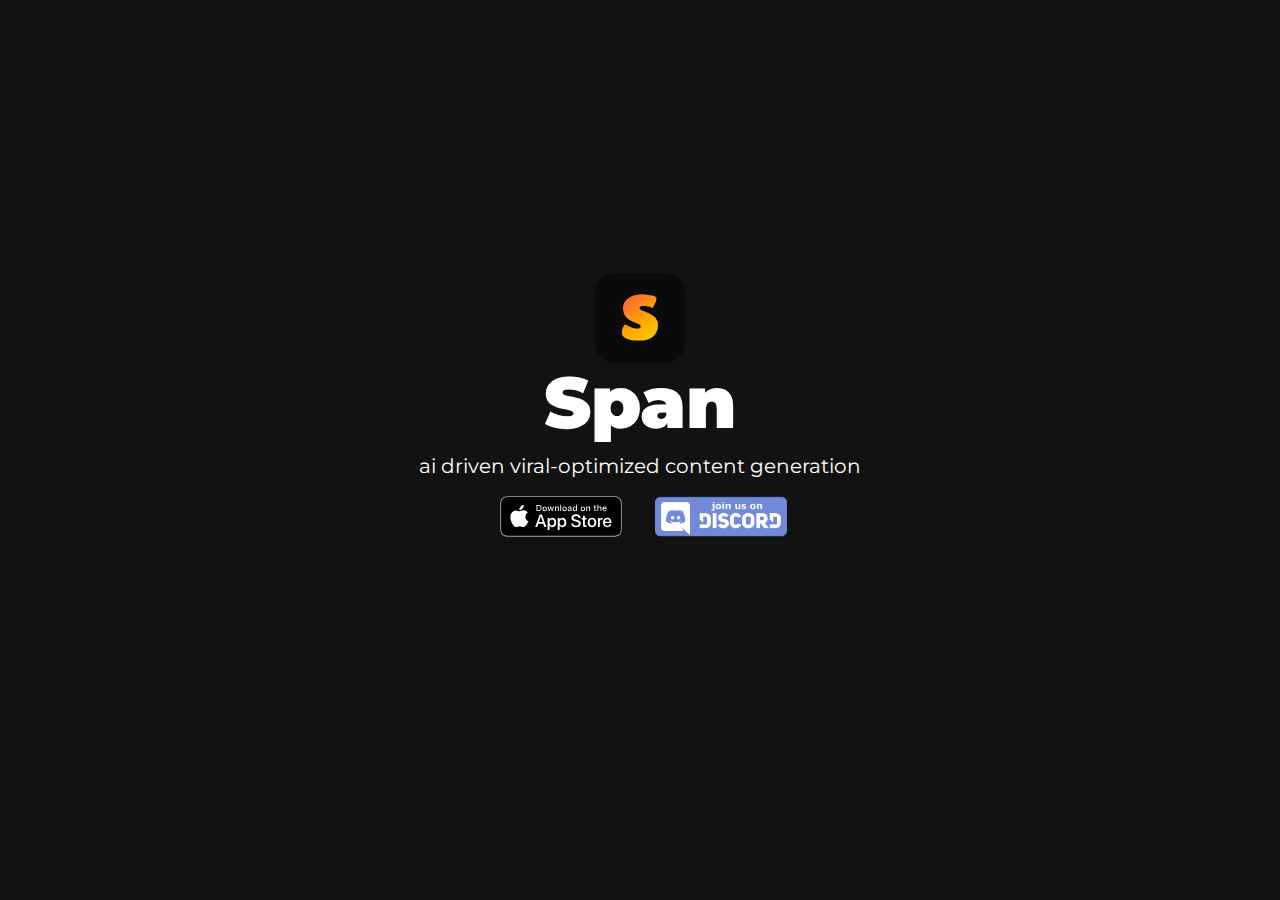
<file: index.html>
<!DOCTYPE html>
<html style="font-size: 16px;" lang="en"><head>
    <meta name="viewport" content="width=device-width, initial-scale=1.0">
    <meta charset="utf-8">
    <meta name="keywords" content="span, span app, ai, ai content generation, reddit tiktok, reddit narration, content generator, ai content creator">
    <meta name="description" content="Span is the AI powered viral-optimized content generator">
    <title>Home</title>
    <link rel="stylesheet" href="nicepage.css" media="screen">
<link rel="stylesheet" href="Home.css" media="screen">
    <script class="u-script" type="text/javascript" src="jquery.js" defer=""></script>
    <script class="u-script" type="text/javascript" src="nicepage.js" defer=""></script>
    <meta name="generator" content="Nicepage 5.20.7, nicepage.com">
    <link id="u-theme-google-font" rel="stylesheet" href="https://fonts.googleapis.com/css?family=Roboto:100,100i,300,300i,400,400i,500,500i,700,700i,900,900i|Open+Sans:300,300i,400,400i,500,500i,600,600i,700,700i,800,800i">
    <link id="u-page-google-font" rel="stylesheet" href="https://fonts.googleapis.com/css?family=Montserrat:100,100i,200,200i,300,300i,400,400i,500,500i,600,600i,700,700i,800,800i,900,900i">
    
    
    
    <script type="application/ld+json">{
		"@context": "http://schema.org",
		"@type": "Organization",
		"name": "Span"
}</script>
    <meta name="theme-color" content="#478ac9">
    <meta property="og:title" content="Home">
    <meta property="og:description" content="Span is the AI powered viral-optimized content generator">
    <meta property="og:type" content="website">
  <meta data-intl-tel-input-cdn-path="intlTelInput/"></head>
  <body data-home-page="Home.html" data-home-page-title="Home" data-path-to-root="./" data-include-products="false" class="u-body u-stick-footer u-xl-mode" data-lang="en">
    <section class="u-clearfix u-custom-color-1 u-section-1" id="sec-5124">
      
      
      <div class="u-clearfix u-sheet u-sheet-1">
        <img class="u-image u-image-round u-preserve-proportions u-radius-20 u-image-1" src="images/spanlogo.png" alt="" data-image-width="1179" data-image-height="1179">
        <h1 class="u-align-center u-custom-font u-font-montserrat u-text u-text-default u-text-1">Span</h1>
        <h5 class="u-align-center u-custom-font u-font-montserrat u-text u-text-default u-text-2">ai driven viral-optimized content generation</h5>
        <img class="u-hover-feature u-image u-image-default u-image-2" src="images/download.svg" alt="" data-image-width="1200" data-image-height="800" data-href="https://apps.apple.com/app/apple-store/id6454556898?pt=123613745&amp;ct=span.lol&amp;mt=8" data-target="_blank">
        <img class="u-hover-feature u-image u-image-contain u-image-default u-image-3" src="images/discord.png" alt="" data-image-width="800" data-image-height="272" data-href="https://discord.gg/AHHvRWf8X6" data-target="_blank">
      </div>
    </section>
    
    
    
    
  
</body></html>
</file>
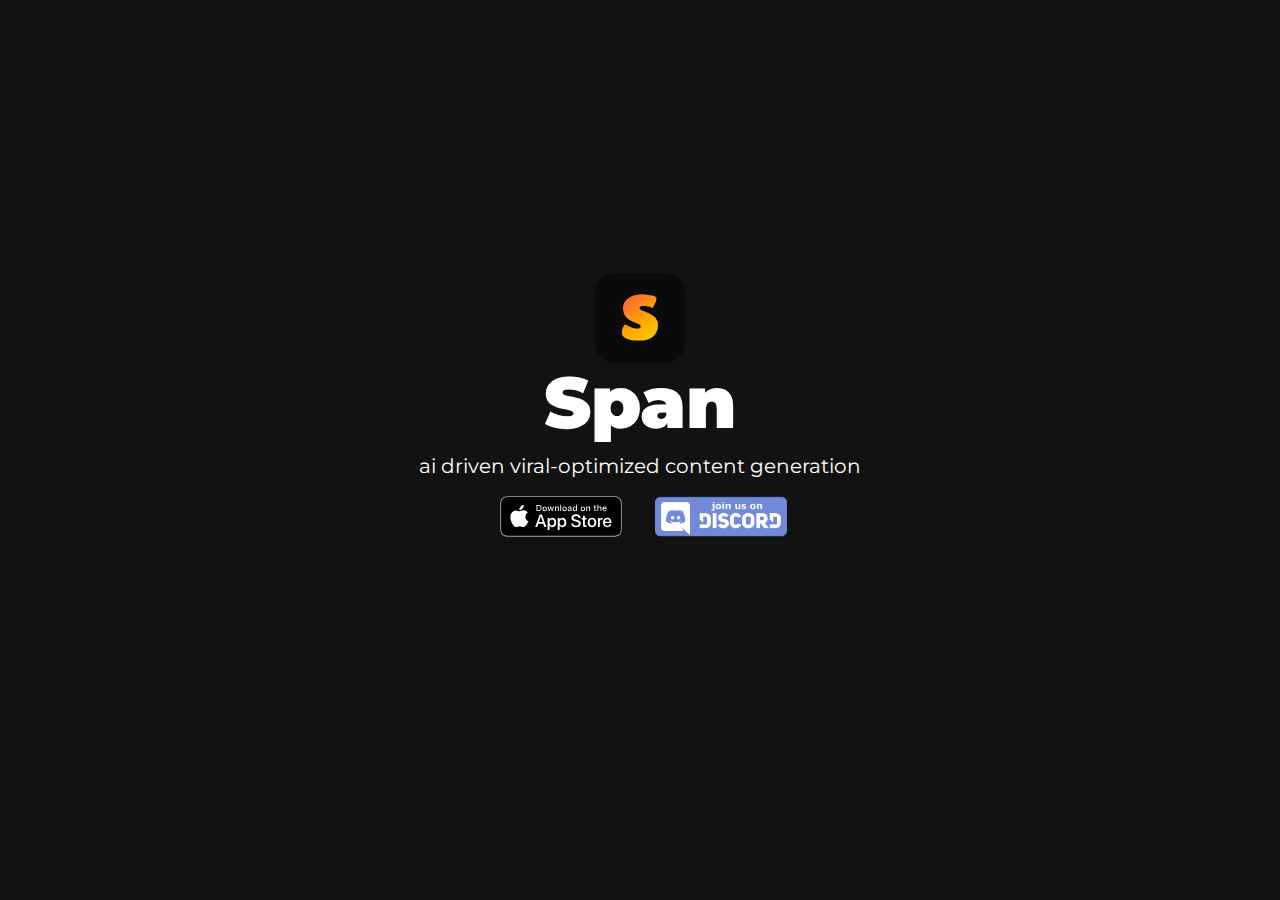
<file: Home.html>
<!DOCTYPE html>
<html style="font-size: 16px;" lang="en"><head>
    <meta name="viewport" content="width=device-width, initial-scale=1.0">
    <meta charset="utf-8">
    <meta name="keywords" content="span, span app, ai, ai content generation, reddit tiktok, reddit narration, content generator, ai content creator">
    <meta name="description" content="Span is the AI powered viral-optimized content generator">
    <title>Home</title>
    <link rel="stylesheet" href="nicepage.css" media="screen">
<link rel="stylesheet" href="Home.css" media="screen">
    <script class="u-script" type="text/javascript" src="jquery.js" defer=""></script>
    <script class="u-script" type="text/javascript" src="nicepage.js" defer=""></script>
    <meta name="generator" content="Nicepage 5.20.7, nicepage.com">
    <link id="u-theme-google-font" rel="stylesheet" href="https://fonts.googleapis.com/css?family=Roboto:100,100i,300,300i,400,400i,500,500i,700,700i,900,900i|Open+Sans:300,300i,400,400i,500,500i,600,600i,700,700i,800,800i">
    <link id="u-page-google-font" rel="stylesheet" href="https://fonts.googleapis.com/css?family=Montserrat:100,100i,200,200i,300,300i,400,400i,500,500i,600,600i,700,700i,800,800i,900,900i">
    
    
    
    <script type="application/ld+json">{
		"@context": "http://schema.org",
		"@type": "Organization",
		"name": "Span"
}</script>
    <meta name="theme-color" content="#478ac9">
    <meta property="og:title" content="Home">
    <meta property="og:description" content="Span is the AI powered viral-optimized content generator">
    <meta property="og:type" content="website">
  <meta data-intl-tel-input-cdn-path="intlTelInput/"></head>
  <body data-path-to-root="./" data-include-products="false" class="u-body u-stick-footer u-xl-mode" data-lang="en">
    <section class="u-clearfix u-custom-color-1 u-section-1" id="sec-5124">
      
      
      <div class="u-clearfix u-sheet u-sheet-1">
        <img class="u-image u-image-round u-preserve-proportions u-radius-20 u-image-1" src="images/spanlogo.png" alt="" data-image-width="1179" data-image-height="1179">
        <h1 class="u-align-center u-custom-font u-font-montserrat u-text u-text-default u-text-1">Span</h1>
        <h5 class="u-align-center u-custom-font u-font-montserrat u-text u-text-default u-text-2">ai driven viral-optimized content generation</h5>
        <img class="u-hover-feature u-image u-image-default u-image-2" src="images/download.svg" alt="" data-image-width="1200" data-image-height="800" data-href="https://apps.apple.com/app/apple-store/id6454556898?pt=123613745&amp;ct=span.lol&amp;mt=8" data-target="_blank">
        <img class="u-hover-feature u-image u-image-contain u-image-default u-image-3" src="images/discord.png" alt="" data-image-width="800" data-image-height="272" data-href="https://discord.gg/AHHvRWf8X6" data-target="_blank">
      </div>
    </section>
    
    
    
    
  
</body></html>
</file>
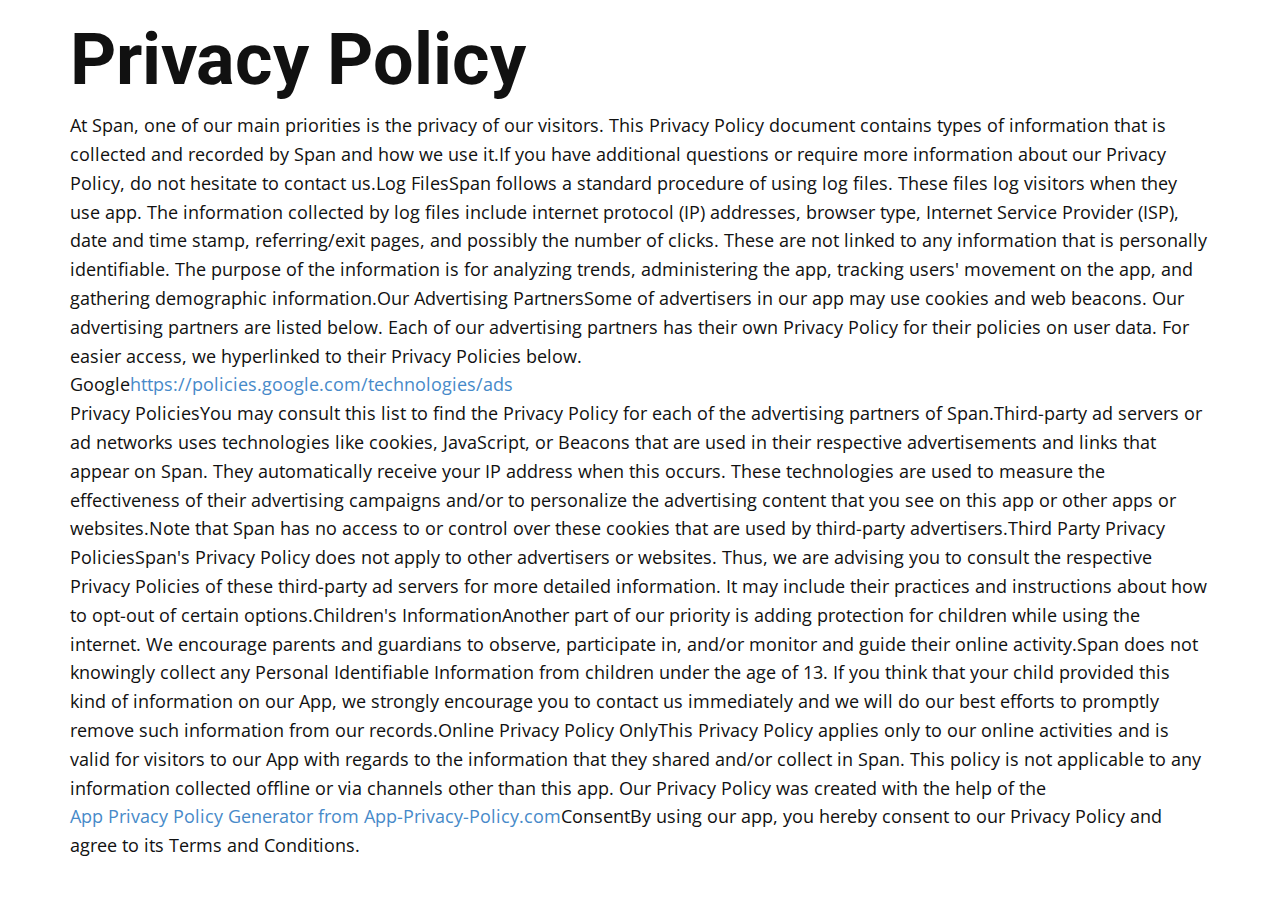
<file: Privacy-Policy.html>
<!DOCTYPE html>
<html style="font-size: 16px;" lang="en"><head>
    <meta name="viewport" content="width=device-width, initial-scale=1.0">
    <meta charset="utf-8">
    <meta name="keywords" content="span, span app, ai, ai content generation, reddit tiktok, reddit narration, content generator, ai content creator">
    <meta name="description" content="Span is the AI powered viral-optimized content generator">
    <title>Privacy Policy</title>
    <link rel="stylesheet" href="nicepage.css" media="screen">
<link rel="stylesheet" href="Privacy-Policy.css" media="screen">
    <script class="u-script" type="text/javascript" src="jquery.js" defer=""></script>
    <script class="u-script" type="text/javascript" src="nicepage.js" defer=""></script>
    <meta name="generator" content="Nicepage 5.20.7, nicepage.com">
    <link id="u-theme-google-font" rel="stylesheet" href="https://fonts.googleapis.com/css?family=Roboto:100,100i,300,300i,400,400i,500,500i,700,700i,900,900i|Open+Sans:300,300i,400,400i,500,500i,600,600i,700,700i,800,800i">
    
    
    
    <script type="application/ld+json">{
		"@context": "http://schema.org",
		"@type": "Organization",
		"name": "Span"
}</script>
    <meta name="theme-color" content="#478ac9">
    <meta property="og:title" content="Privacy Policy">
    <meta property="og:description" content="Span is the AI powered viral-optimized content generator">
    <meta property="og:type" content="website">
  <meta data-intl-tel-input-cdn-path="intlTelInput/"></head>
  <body data-path-to-root="./" data-include-products="false" class="u-body u-xl-mode" data-lang="en">
    <section class="u-clearfix u-section-1" id="sec-c480">
      <div class="u-clearfix u-sheet u-sheet-1">
        <h1 class="u-text u-text-default u-text-1">Privacy Policy</h1>
        <p class="u-text u-text-default u-text-2"> At Span, one of our main priorities is the privacy of our visitors. This Privacy Policy document contains types of information that is collected and recorded by Span and how we use it.If you have additional questions or require more information about our Privacy Policy, do not hesitate to contact us.Log FilesSpan follows a standard procedure of using log files. These files log visitors when they use app. The information collected by log files include internet protocol (IP) addresses, browser type, Internet Service Provider (ISP), date and time stamp, referring/exit pages, and possibly the number of clicks. These are not linked to any information that is personally identifiable. The purpose of the information is for analyzing trends, administering the app, tracking users' movement on the app, and gathering demographic information.Our Advertising PartnersSome of advertisers in our app may use cookies and web beacons. Our advertising partners are listed below. Each of our advertising partners has their own Privacy Policy for their policies on user data. For easier access, we hyperlinked to their Privacy Policies below.<br>Google<a href="https://policies.google.com/technologies/ads" class="u-active-none u-border-none u-btn u-button-style u-hover-none u-none u-text-palette-1-base u-btn-1">https://policies.google.com/technologies/ads</a>
          <br>Privacy PoliciesYou may consult this list to find the Privacy Policy for each of the advertising partners of Span.Third-party ad servers or ad networks uses technologies like cookies, JavaScript, or Beacons that are used in their respective advertisements and links that appear on Span. They automatically receive your IP address when this occurs. These technologies are used to measure the effectiveness of their advertising campaigns and/or to personalize the advertising content that you see on this app or other apps or websites.Note that Span has no access to or control over these cookies that are used by third-party advertisers.Third Party Privacy PoliciesSpan's Privacy Policy does not apply to other advertisers or websites. Thus, we are advising you to consult the respective Privacy Policies of these third-party ad servers for more detailed information. It may include their practices and instructions about how to opt-out of certain options.Children's InformationAnother part of our priority is adding protection for children while using the internet. We encourage parents and guardians to observe, participate in, and/or monitor and guide their online activity.Span does not knowingly collect any Personal Identifiable Information from children under the age of 13. If you think that your child provided this kind of information on our App, we strongly encourage you to contact us immediately and we will do our best efforts to promptly remove such information from our records.Online Privacy Policy OnlyThis Privacy Policy applies only to our online activities and is valid for visitors to our App with regards to the information that they shared and/or collect in Span. This policy is not applicable to any information collected offline or via channels other than this app. Our Privacy Policy was created with the help of the&nbsp;<a href="https://www.app-privacy-policy.com/app-privacy-policy-generator/" class="u-active-none u-border-none u-btn u-button-style u-hover-none u-none u-text-palette-1-base u-btn-2">App Privacy Policy Generator from App-Privacy-Policy.com</a>ConsentBy using our app, you hereby consent to our Privacy Policy and agree to its Terms and Conditions.
        </p>
      </div>
    </section>
    
    
    
    
  
</body></html>
</file>
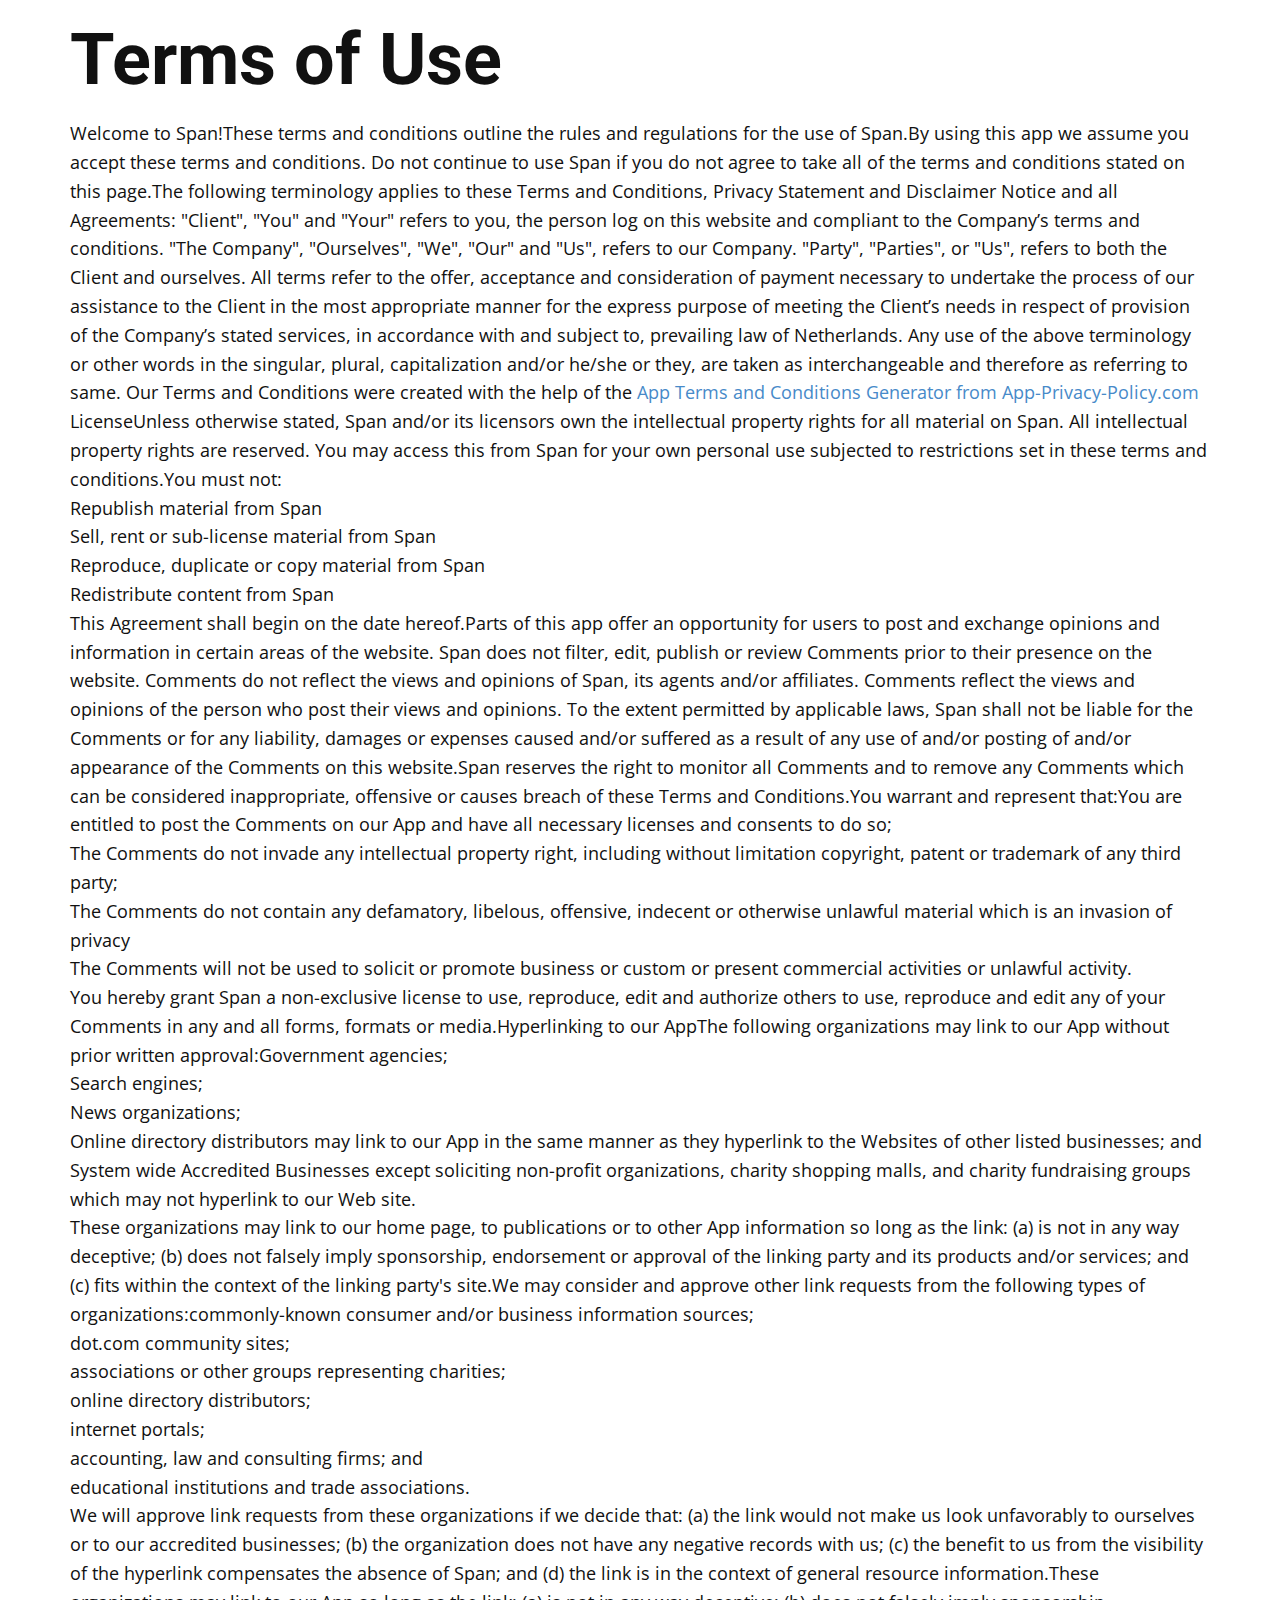
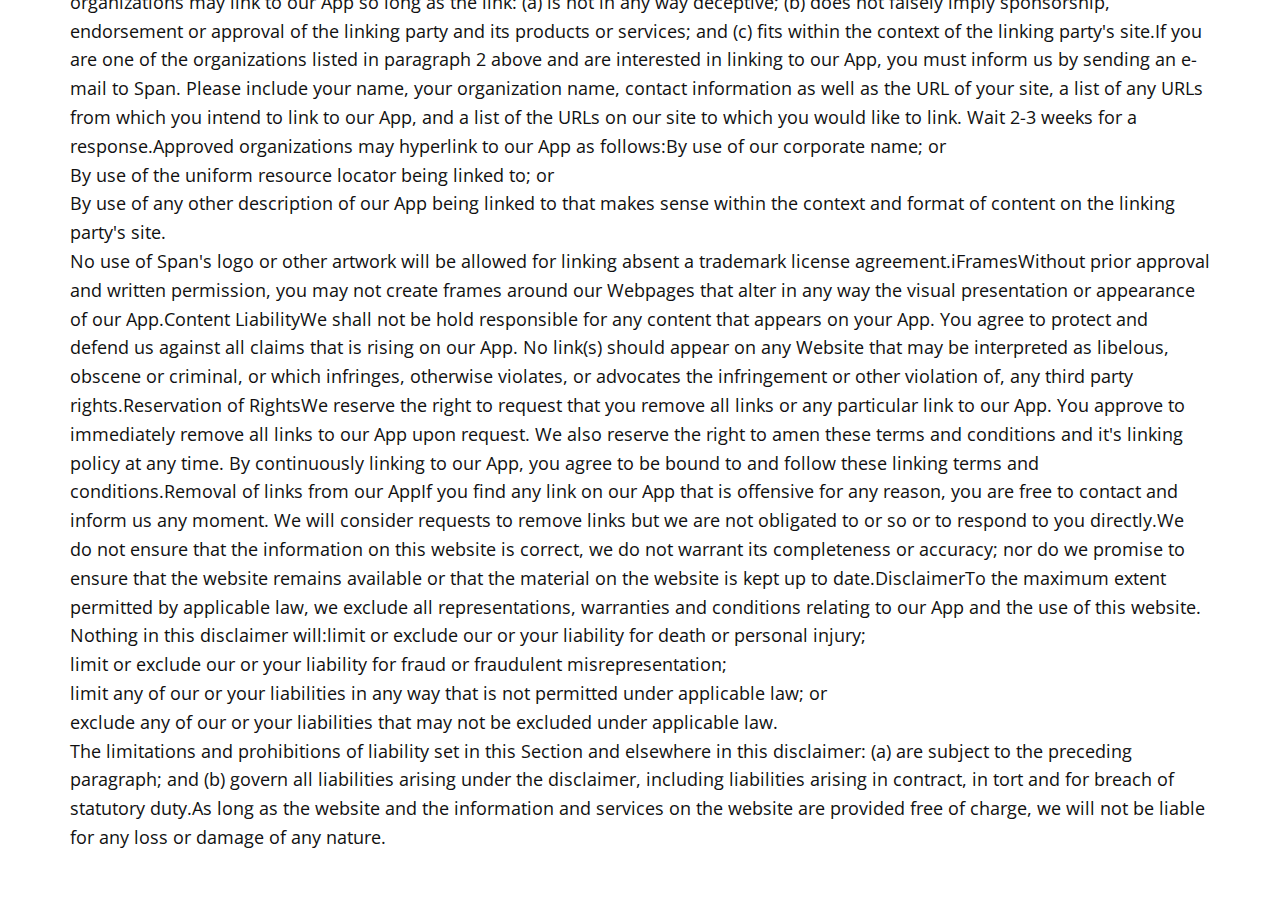
<file: Terms-of-Use.html>
<!DOCTYPE html>
<html style="font-size: 16px;" lang="en"><head>
    <meta name="viewport" content="width=device-width, initial-scale=1.0">
    <meta charset="utf-8">
    <meta name="keywords" content="span, span app, ai, ai content generation, reddit tiktok, reddit narration, content generator, ai content creator">
    <meta name="description" content="Span is the AI powered viral-optimized content generator">
    <title>Terms of Use</title>
    <link rel="stylesheet" href="nicepage.css" media="screen">
<link rel="stylesheet" href="Terms-of-Use.css" media="screen">
    <script class="u-script" type="text/javascript" src="jquery.js" defer=""></script>
    <script class="u-script" type="text/javascript" src="nicepage.js" defer=""></script>
    <meta name="generator" content="Nicepage 5.20.7, nicepage.com">
    <link id="u-theme-google-font" rel="stylesheet" href="https://fonts.googleapis.com/css?family=Roboto:100,100i,300,300i,400,400i,500,500i,700,700i,900,900i|Open+Sans:300,300i,400,400i,500,500i,600,600i,700,700i,800,800i">
    
    
    
    <script type="application/ld+json">{
		"@context": "http://schema.org",
		"@type": "Organization",
		"name": "Span"
}</script>
    <meta name="theme-color" content="#478ac9">
    <meta property="og:title" content="Terms of Use">
    <meta property="og:description" content="Span is the AI powered viral-optimized content generator">
    <meta property="og:type" content="website">
  <meta data-intl-tel-input-cdn-path="intlTelInput/"></head>
  <body data-path-to-root="./" data-include-products="false" class="u-body u-xl-mode" data-lang="en">
    <section class="u-clearfix u-section-1" id="sec-21f5">
      <div class="u-clearfix u-sheet u-sheet-1">
        <h1 class="u-text u-text-default u-text-1">Terms of Use</h1>
        <p class="u-text u-text-default u-text-2"> Welcome to Span!These terms and conditions outline the rules and regulations for the use of Span.By using this app we assume you accept these terms and conditions. Do not continue to use Span if you do not agree to take all of the terms and conditions stated on this page.The following terminology applies to these Terms and Conditions, Privacy Statement and Disclaimer Notice and all Agreements: "Client", "You" and "Your" refers to you, the person log on this website and compliant to the Company’s terms and conditions. "The Company", "Ourselves", "We", "Our" and "Us", refers to our Company. "Party", "Parties", or "Us", refers to both the Client and ourselves. All terms refer to the offer, acceptance and consideration of payment necessary to undertake the process of our assistance to the Client in the most appropriate manner for the express purpose of meeting the Client’s needs in respect of provision of the Company’s stated services, in accordance with and subject to, prevailing law of Netherlands. Any use of the above terminology or other words in the singular, plural, capitalization and/or he/she or they, are taken as interchangeable and therefore as referring to same. Our Terms and Conditions were created with the help of the&nbsp;<a href="https://www.app-privacy-policy.com/app-terms-conditions-generator/" class="u-active-none u-border-none u-btn u-button-style u-hover-none u-none u-text-palette-1-base u-btn-1">App Terms and Conditions Generator from App-Privacy-Policy.com</a>LicenseUnless otherwise stated, Span and/or its licensors own the intellectual property rights for all material on Span. All intellectual property rights are reserved. You may access this from Span for your own personal use subjected to restrictions set in these terms and conditions.You must not:<br>Republish material from Span<br>Sell, rent or sub-license material from Span<br>Reproduce, duplicate or copy material from Span<br>Redistribute content from Span<br>This Agreement shall begin on the date hereof.Parts of this app offer an opportunity for users to post and exchange opinions and information in certain areas of the website. Span does not filter, edit, publish or review Comments prior to their presence on the website. Comments do not reflect the views and opinions of Span, its agents and/or affiliates. Comments reflect the views and opinions of the person who post their views and opinions. To the extent permitted by applicable laws, Span shall not be liable for the Comments or for any liability, damages or expenses caused and/or suffered as a result of any use of and/or posting of and/or appearance of the Comments on this website.Span reserves the right to monitor all Comments and to remove any Comments which can be considered inappropriate, offensive or causes breach of these Terms and Conditions.You warrant and represent that:You are entitled to post the Comments on our App and have all necessary licenses and consents to do so;<br>The Comments do not invade any intellectual property right, including without limitation copyright, patent or trademark of any third party;<br>The Comments do not contain any defamatory, libelous, offensive, indecent or otherwise unlawful material which is an invasion of privacy<br>The Comments will not be used to solicit or promote business or custom or present commercial activities or unlawful activity.<br>You hereby grant Span a non-exclusive license to use, reproduce, edit and authorize others to use, reproduce and edit any of your Comments in any and all forms, formats or media.Hyperlinking to our AppThe following organizations may link to our App without prior written approval:Government agencies;<br>Search engines;<br>News organizations;<br>Online directory distributors may link to our App in the same manner as they hyperlink to the Websites of other listed businesses; and<br>System wide Accredited Businesses except soliciting non-profit organizations, charity shopping malls, and charity fundraising groups which may not hyperlink to our Web site.<br>These organizations may link to our home page, to publications or to other App information so long as the link: (a) is not in any way deceptive; (b) does not falsely imply sponsorship, endorsement or approval of the linking party and its products and/or services; and (c) fits within the context of the linking party's site.We may consider and approve other link requests from the following types of organizations:commonly-known consumer and/or business information sources;<br>dot.com community sites;<br>associations or other groups representing charities;<br>online directory distributors;<br>internet portals;<br>accounting, law and consulting firms; and<br>educational institutions and trade associations.<br>We will approve link requests from these organizations if we decide that: (a) the link would not make us look unfavorably to ourselves or to our accredited businesses; (b) the organization does not have any negative records with us; (c) the benefit to us from the visibility of the hyperlink compensates the absence of Span; and (d) the link is in the context of general resource information.These organizations may link to our App so long as the link: (a) is not in any way deceptive; (b) does not falsely imply sponsorship, endorsement or approval of the linking party and its products or services; and (c) fits within the context of the linking party's site.If you are one of the organizations listed in paragraph 2 above and are interested in linking to our App, you must inform us by sending an e-mail to Span. Please include your name, your organization name, contact information as well as the URL of your site, a list of any URLs from which you intend to link to our App, and a list of the URLs on our site to which you would like to link. Wait 2-3 weeks for a response.Approved organizations may hyperlink to our App as follows:By use of our corporate name; or<br>By use of the uniform resource locator being linked to; or<br>By use of any other description of our App being linked to that makes sense within the context and format of content on the linking party's site.<br>No use of Span's logo or other artwork will be allowed for linking absent a trademark license agreement.iFramesWithout prior approval and written permission, you may not create frames around our Webpages that alter in any way the visual presentation or appearance of our App.Content LiabilityWe shall not be hold responsible for any content that appears on your App. You agree to protect and defend us against all claims that is rising on our App. No link(s) should appear on any Website that may be interpreted as libelous, obscene or criminal, or which infringes, otherwise violates, or advocates the infringement or other violation of, any third party rights.Reservation of RightsWe reserve the right to request that you remove all links or any particular link to our App. You approve to immediately remove all links to our App upon request. We also reserve the right to amen these terms and conditions and it's linking policy at any time. By continuously linking to our App, you agree to be bound to and follow these linking terms and conditions.Removal of links from our AppIf you find any link on our App that is offensive for any reason, you are free to contact and inform us any moment. We will consider requests to remove links but we are not obligated to or so or to respond to you directly.We do not ensure that the information on this website is correct, we do not warrant its completeness or accuracy; nor do we promise to ensure that the website remains available or that the material on the website is kept up to date.DisclaimerTo the maximum extent permitted by applicable law, we exclude all representations, warranties and conditions relating to our App and the use of this website. Nothing in this disclaimer will:limit or exclude our or your liability for death or personal injury;<br>limit or exclude our or your liability for fraud or fraudulent misrepresentation;<br>limit any of our or your liabilities in any way that is not permitted under applicable law; or<br>exclude any of our or your liabilities that may not be excluded under applicable law.<br>The limitations and prohibitions of liability set in this Section and elsewhere in this disclaimer: (a) are subject to the preceding paragraph; and (b) govern all liabilities arising under the disclaimer, including liabilities arising in contract, in tort and for breach of statutory duty.As long as the website and the information and services on the website are provided free of charge, we will not be liable for any loss or damage of any nature.
        </p>
      </div>
    </section>
    
    
    
    
  
</body></html>
</file>
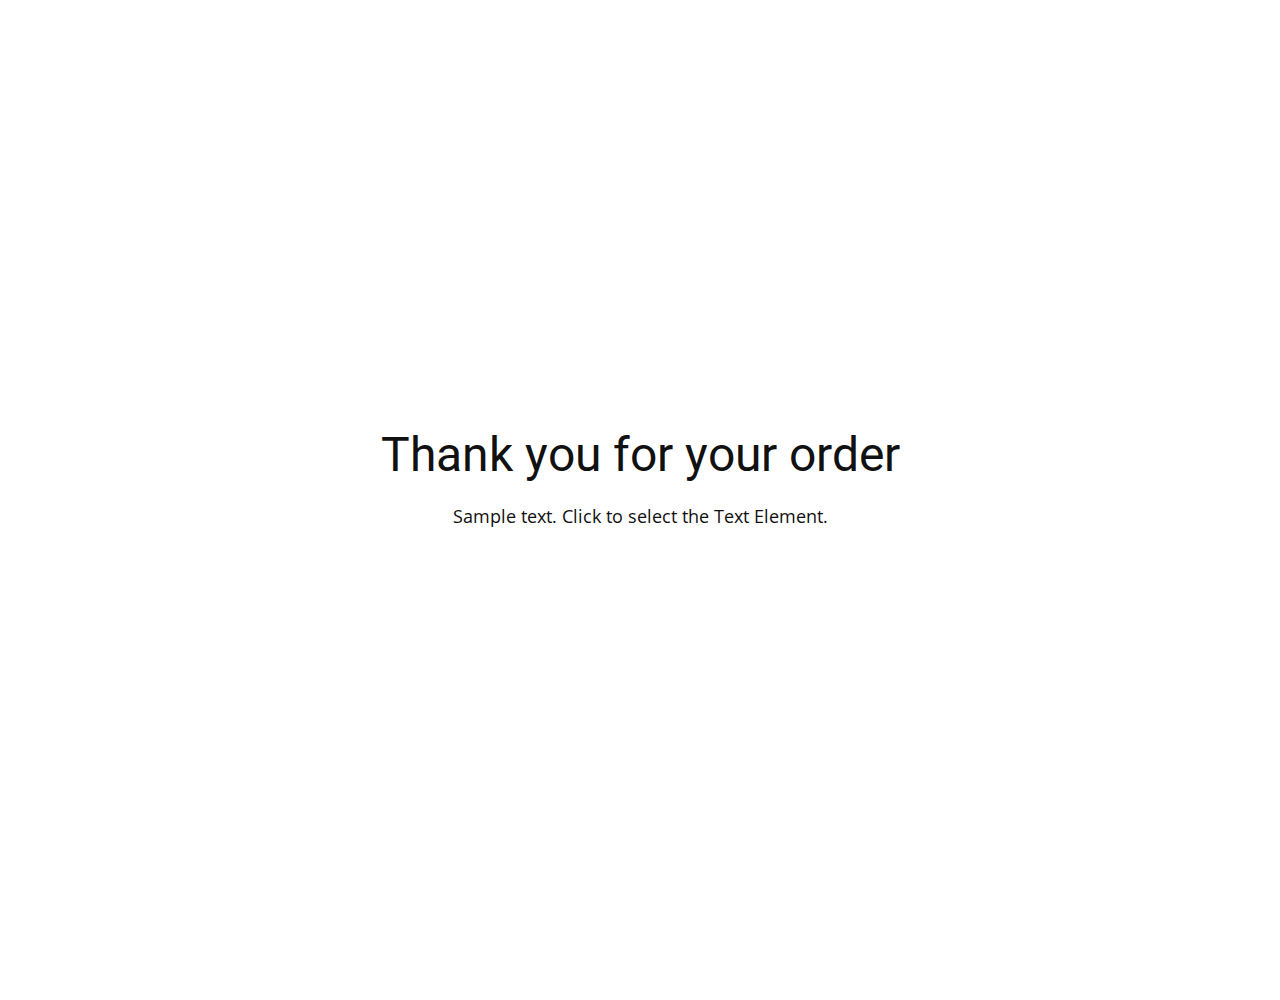
<file: thank-you-page.html>
<!DOCTYPE html>
<html style="font-size: 16px;" lang="en"><head>
    <meta name="viewport" content="width=device-width, initial-scale=1.0">
    <meta charset="utf-8">
    <meta name="keywords" content="Thank you for your order">
    <meta name="description" content="Span is the AI powered viral-optimized content generator">
    <title>Thank You Page Template</title>
    <link rel="stylesheet" href="nicepage.css" media="screen">
<link rel="stylesheet" href="Thank-You-Page-Template.css" media="screen">
    <script class="u-script" type="text/javascript" src="jquery.js" defer=""></script>
    <script class="u-script" type="text/javascript" src="nicepage.js" defer=""></script>
    <meta name="generator" content="Nicepage 5.20.7, nicepage.com">
    <link id="u-theme-google-font" rel="stylesheet" href="https://fonts.googleapis.com/css?family=Roboto:100,100i,300,300i,400,400i,500,500i,700,700i,900,900i|Open+Sans:300,300i,400,400i,500,500i,600,600i,700,700i,800,800i">
    
    
    
    <script type="application/ld+json">{
		"@context": "http://schema.org",
		"@type": "Organization",
		"name": "Span"
}</script>
    <meta name="theme-color" content="#478ac9">
    <meta property="og:title" content="Thank You Page Template">
    <meta property="og:description" content="Span is the AI powered viral-optimized content generator">
    <meta property="og:type" content="website">
  <meta data-intl-tel-input-cdn-path="intlTelInput/"></head>
  <body data-path-to-root="./" data-include-products="false" class="u-body u-xl-mode" data-lang="en"><header class="u-clearfix u-header u-header" id="sec-529b"><div class="u-clearfix u-sheet u-sheet-1"></div></header>
    <section class="u-align-center u-clearfix u-container-align-center u-section-1" id="sec-93e6">
      <div class="u-clearfix u-sheet u-valign-middle u-sheet-1">
        <h2 class="u-align-center u-text u-text-default u-text-1"> Thank you for your order</h2>
        <p class="u-align-center u-text u-text-default u-text-2">Sample text. Click to select the Text Element.</p>
      </div>
    </section>
    
    
    
    <footer class="u-align-center u-clearfix u-footer" id="sec-251b"><div class="u-clearfix u-sheet u-sheet-1"></div></footer>
  
</body></html>
</file>
